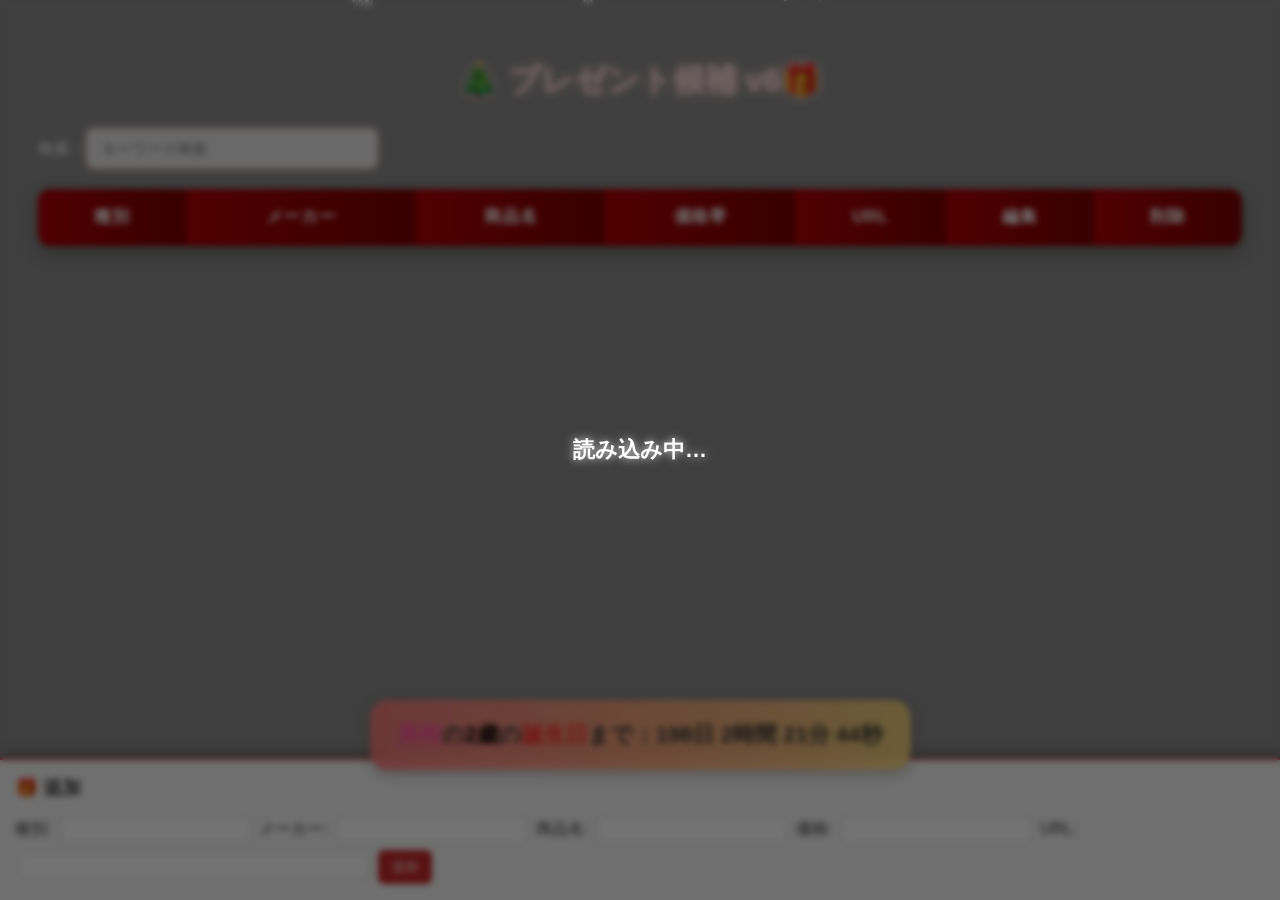
<file: index.html>
<!DOCTYPE html>
<html lang="ja">
<head>
<meta charset="UTF-8">
<title>🎄 プレゼント候補 🎁</title>

<link rel="stylesheet" href="css/style.css">
</head>

<body>

<h1>🎄 プレゼント候補 v6🎁</h1>

検索：<input id="searchBox" placeholder="キーワード検索">

<div class="controls">
  <button id="saveBtn">確定（保存）</button>
  <button id="cancelBtn">キャンセル</button>
</div>

<table id="giftTable">
  <thead>
    <tr>
      <th data-key="type">種別</th>
      <th data-key="maker">メーカー</th>
      <th data-key="name">商品名</th>
      <th data-key="price">価格帯</th>
      <th data-key="url">URL</th>
      <th>編集</th>
      <th>削除</th>
    </tr>
  </thead>
  <tbody></tbody>
</table>

<div id="countdownBox" class="countdown-box"></div>

<div class="add-box">
  <h3 style="margin:0 0 10px 0;">🎁 追加</h3>
  種別: <input id="addType">
  メーカー: <input id="addMaker">
  商品名: <input id="addName">
  価格: <input id="addPrice">
  URL: <input id="addUrl" size="40">
  <button id="addBtn">追加</button>
</div>

<div id="toast" class="toast"></div>

<!-- 🔥 ローディングオーバーレイは script より前に置く -->
<div id="loadingOverlay" class="loading-overlay">
  <div class="loader">読み込み中…</div>
</div>

<script src="js/toast.js"></script>
<script src="js/snow.js"></script>
<script src="js/edit.js"></script>
<script src="js/app.js"></script>

</body>
</html>
</file>
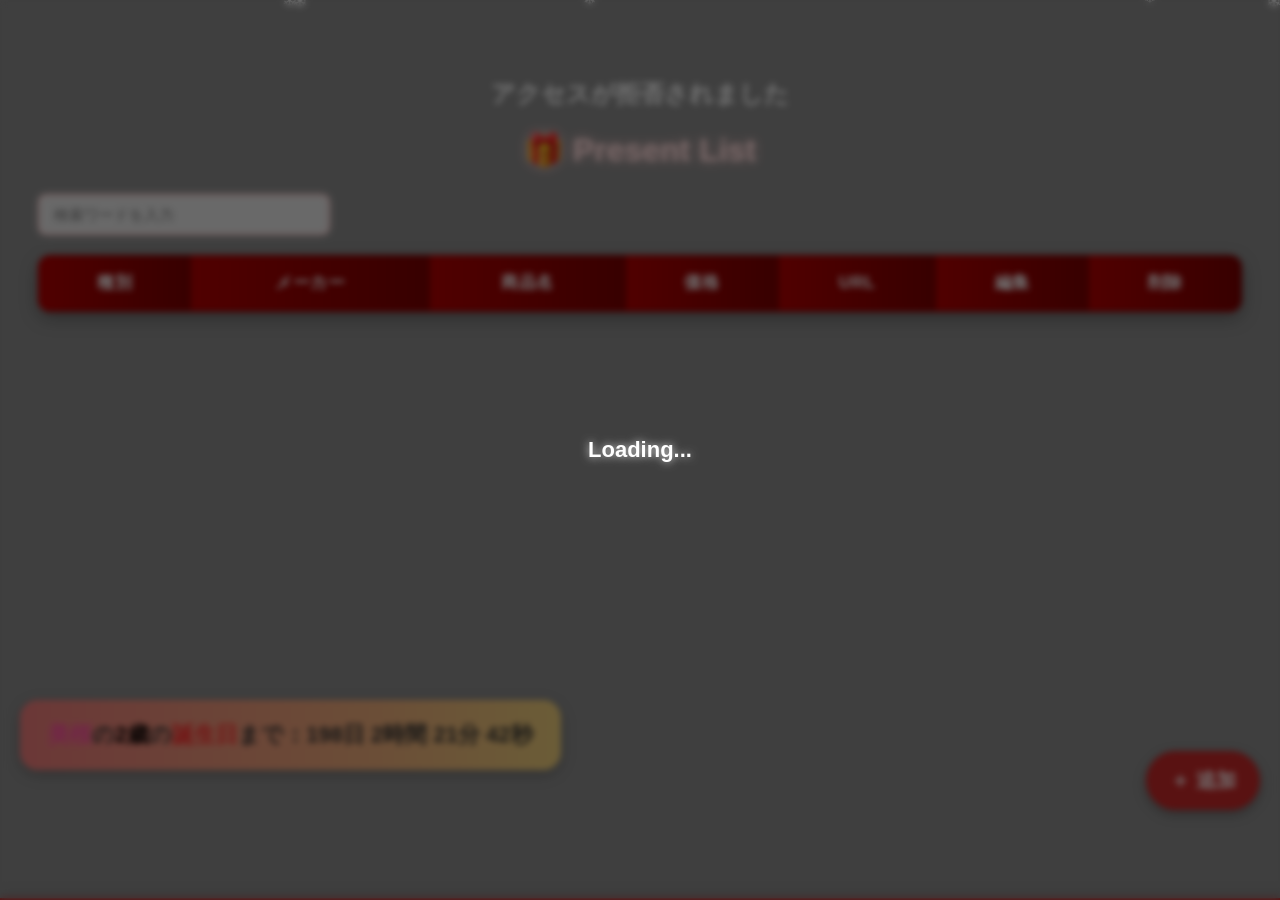
<file: mio-2nd-present/index.html>
<!DOCTYPE html>
<html lang="ja">
<head>
  <meta charset="UTF-8">
  <title>Present List</title>
  <link rel="stylesheet" href="css/style.css">
</head>

<body>
  <script>
    const PASS = "0621";

    let input = "";
    while (input !== PASS) {
      input = prompt("パスワードを入力してください");
      if (input === null) {
        // キャンセルされたらページを閉じる
        document.body.innerHTML = "<h2 style='color:white;text-align:center;margin-top:40px;'>アクセスが拒否されました</h2>";
        throw new Error("Access denied");
      }
    }
  </script>

  <!-- ① 追加フォーム（スライドアップ） -->
  <div class="add-box">
    <h3 style="margin:0 0 10px 0;">🎁 追加</h3>

    <input id="addType" placeholder="種別">
    <input id="addMaker" placeholder="メーカー">
    <input id="addName" placeholder="商品名">
    <input id="addPrice" placeholder="価格">
    <input id="addUrl" placeholder="URL">

    <div class="add-buttons">
      <button id="addBtn">追加</button>
      <button id="clearBtn" class="clear-btn">クリア</button>
    </div>
  </div>

  <!-- ② カウントダウン -->
  <div id="countdownBox" class="countdown-box"></div>

  <!-- ③ ＋追加ボタン（常時表示） -->
  <button id="toggleAddBox" class="toggle-add">＋ 追加</button>

  <!-- ④ タイトル -->
  <h1>🎁 Present List</h1>

  <!-- 検索ボックス -->
  <input type="text" id="searchBox" placeholder="検索ワードを入力">

  <!-- トースト通知 -->
  <div id="toast" class="toast"></div>

  <!-- ⑤ 表 -->
  <table id="giftTable">
    <thead>
      <tr>
        <th data-col="type">種別</th>
        <th data-col="maker">メーカー</th>
        <th data-col="name">商品名</th>
        <th data-col="price">価格</th>
        <th data-col="url">URL</th>
        <th>編集</th>
        <th>削除</th>
      </tr>
    </thead>
    <tbody id="giftBody">
      <!-- JSで挿入 -->
    </tbody>
  </table>

  <!-- 編集コントロール -->
  <div class="controls" id="controls">
    <button id="saveBtn">保存</button>
    <button id="cancelBtn">キャンセル</button>
  </div>

  <!-- ローディング -->
  <div class="loading-overlay" id="loadingOverlay">
    <div class="loader">Loading...</div>
  </div>

  <!-- 雪 -->
  <script src="js/snow.js"></script>

  <!-- 編集処理 -->
  <script src="js/edit.js"></script>

  <!-- トースト通知 -->
  <script src="js/toast.js"></script>

  <!-- メイン処理 -->
  <script src="js/app.js"></script>

</body>
</html>
</file>
<file: css/style.css>
/* ===========================
   基本レイアウト
=========================== */
body {
  font-family: "Nunito", "M PLUS Rounded 1c", "Hiragino Maru Gothic ProN", sans-serif;
  background: url("https://raw.githubusercontent.com/RE-Office/re-office.github.io/main/images/mios_birth_2.jpg")
              no-repeat center center fixed;
  background-size: cover;
  padding: 30px;
  color: #fff;
  padding-bottom: 200px;
  overflow-x: hidden;
}

body::before {
  content: "";
  position: fixed;
  top: 0;
  left: 0;
  width: 100%;
  height: 100%;
  background: rgba(0,0,0,0.45);
  pointer-events: none;
  z-index: -1;
}

/* ===========================
   タイトル
=========================== */
h1 {
  text-align: center;
  margin-bottom: 25px;
  font-weight: 700;
  font-size: 32px;
  color: #ffdddd;
  text-shadow: 0 0 12px rgba(255, 200, 200, 0.9);
}

/* ===========================
   検索ボックス
=========================== */
#searchBox {
  width: 260px;
  padding: 10px 14px;
  border: 2px solid #ffcccc;
  border-radius: 8px;
  margin-bottom: 20px;
  font-size: 15px;
  background: #ffffffcc;
  box-shadow: 0 0 8px rgba(255, 255, 255, 0.3);
}

/* ===========================
   表（透けるように修正）
=========================== */
table {
  width: 100%;
  border-collapse: separate;
  border-spacing: 0;
  background: transparent !important;
  border-radius: 12px;
  overflow: hidden;
  box-shadow: 0 6px 18px rgba(0,0,0,0.3);
  color: #333;
}

/* ヘッダー */
th {
  background: linear-gradient(90deg, #b30000, #7a0000);
  color: #fff;
  padding: 14px;
  cursor: pointer;
  font-weight: 700;
  border-bottom: 2px solid #900;
  font-family: "M PLUS Rounded 1c", "Nunito", sans-serif;
  font-size: 17px;
}

/* セル共通（かわいく太文字） */
#giftTable td,
#giftTable th {
  font-family: "M PLUS Rounded 1c", "Nunito", "Hiragino Maru Gothic ProN", sans-serif;
  font-size: 17px;
  font-weight: 700;
  letter-spacing: 0.6px;
  text-shadow: 0 1px 2px rgba(0,0,0,0.12);
  padding: 16px 14px;
}

/* 値の文字色 */
#giftTable td {
  color: #333;
}

/* ★ 透ける背景（最強版） */
#giftTable tbody td {
  background: rgba(255,255,255,0.65) !important;
  backdrop-filter: blur(3px);
  transition: background 0.2s;
}

/* 奇数行はさらに淡く */
#giftTable tbody tr:nth-child(odd) td {
  background: rgba(255,255,255,0.45) !important;
}

/* ホバー時にふわっと濃く */
#giftTable tbody tr:hover td {
  background: rgba(255,255,255,0.85) !important;
}

/* 編集中セル */
td.editing {
  background: #fff0d6 !important;
}

/* ===========================
   コントロールボタン
=========================== */
.controls {
  margin-top: 20px;
  text-align: right;
  display: none;
}

.controls button {
  padding: 10px 16px;
  border: none;
  border-radius: 6px;
  margin-left: 10px;
  font-size: 14px;
  cursor: pointer;
}

#saveBtn { background: #2e7d32; color: white; }
#cancelBtn { background: #b71c1c; color: white; }

/* 編集ボタン */
.edit-btn {
  background: #ff9800;
  color: white;
  border: none;
  padding: 6px 10px;
  border-radius: 6px;
  cursor: pointer;
}

/* 保存ボタン */
.save-row-btn {
  background: #4caf50;
  color: white;
  border: none;
  padding: 6px 10px;
  border-radius: 6px;
  cursor: pointer;
}

/* ===========================
   追加フォーム
=========================== */
.add-box {
  position: fixed;
  bottom: 0;
  left: 0;
  width: 100%;
  background: rgba(255,255,255,0.92);
  padding: 15px;
  box-shadow: 0 -4px 12px rgba(0,0,0,0.3);
  backdrop-filter: blur(6px);
  border-top: 2px solid #c62828;
  z-index: 100;
  color: #333;
}

.add-box input {
  margin: 4px;
  padding: 6px 10px;
  border-radius: 6px;
  border: 1px solid #ccc;
}

.add-box button {
  padding: 8px 14px;
  border-radius: 6px;
  border: none;
  background: #c62828;
  color: white;
  cursor: pointer;
}

/* ===========================
   雪アニメ
=========================== */
.snowflake {
  position: fixed;
  top: -10px;
  color: white;
  font-size: 10px;
  pointer-events: none;
  animation-name: fall, sway;
  animation-timing-function: linear;
  animation-iteration-count: infinite;
}

@keyframes fall {
  to { transform: translateY(110vh); }
}

@keyframes sway {
  0% { margin-left: 0; }
  50% { margin-left: 20px; }
  100% { margin-left: 0; }
}

/* ===========================
   トースト通知
=========================== */
.toast {
  position: fixed;
  top: 20px;
  right: 20px;
  background: rgba(255,255,255,0.9);
  color: #333;
  padding: 12px 18px;
  border-radius: 8px;
  box-shadow: 0 4px 12px rgba(0,0,0,0.3);
  font-size: 15px;
  opacity: 0;
  transform: translateY(-20px);
  transition: opacity 0.4s ease, transform 0.4s ease;
  z-index: 9999;
}

.toast.show {
  opacity: 1;
  transform: translateY(0);
}

/* ===========================
   ローディング
=========================== */
.loading-overlay {
  position: fixed;
  top: 0;
  left: 0;
  width: 100%;
  height: 100%;
  background: rgba(0,0,0,0.55);
  display: none;
  align-items: center;
  justify-content: center;
  z-index: 99999;
  backdrop-filter: blur(3px);
}

.loader {
  color: #fff;
  font-size: 22px;
  font-weight: 600;
  text-shadow: 0 0 8px rgba(255,255,255,0.8);
  animation: pulse 1.2s infinite;
}

@keyframes pulse {
  0% { opacity: 0.4; }
  50% { opacity: 1; }
  100% { opacity: 0.4; }
}

/* ===========================
   カウントダウン（虹色）
=========================== */
.countdown-box {
  position: fixed;
  bottom: 130px;
  left: 50%;
  transform: translateX(-50%);
  padding: 20px 28px;
  border-radius: 18px;
  font-size: 22px;
  font-weight: 600;
  color: #333;
  z-index: 9999;
  white-space: nowrap;
  backdrop-filter: blur(6px);
  box-shadow: 0 4px 14px rgba(0,0,0,0.25);

  background: linear-gradient(
    90deg,
    rgba(255, 120, 120, 0.85),
    rgba(255, 180, 120, 0.85),
    rgba(255, 255, 120, 0.85),
    rgba(120, 255, 180, 0.85),
    rgba(120, 180, 255, 0.85),
    rgba(180, 120, 255, 0.85),
    rgba(255, 120, 220, 0.85)
  );
  background-size: 400% 400%;
  animation: rainbowMove 12s ease infinite;
}

@keyframes rainbowMove {
  0%   { background-position: 0% 50%; }
  50%  { background-position: 100% 50%; }
  100% { background-position: 0% 50%; }
}

/* 数字アニメ */
.countdown-box .num {
  display: inline-block;
  animation: pop 0.35s ease;
}

@keyframes pop {
  0%   { transform: scale(1); }
  40%  { transform: scale(1.35); }
  100% { transform: scale(1); }
}

/* 色付きワード */
.countdown-box .name { color: #ff4fa3; font-weight: 700; }
.countdown-box .age { color: #000; font-weight: 700; }
.countdown-box .birthday { color: #ff2b2b; font-weight: 700; }

/* 誕生日当日 */
.countdown-box.happy {
  background: rgba(255, 230, 240, 0.95);
  color: #d4006e;
  font-size: 24px;
  font-weight: 700;
  text-shadow: 0 0 8px rgba(255,150,200,0.8);
}
</file>
<file: mio-2nd-present/css/style.css>
/* ===========================
   基本レイアウト
=========================== */
body {
  font-family: "Nunito", "M PLUS Rounded 1c", "Hiragino Maru Gothic ProN", sans-serif;
  background: url("https://raw.githubusercontent.com/RE-Office/re-office.github.io/main/mio-2nd-present/images/mios_birth_2.jpg")
              no-repeat center center fixed;
  background-size: cover;
  padding: 30px;
  color: #fff;
  padding-bottom: 200px;
  overflow-x: hidden;
}

body::before {
  content: "";
  position: fixed;
  top: 0;
  left: 0;
  width: 100%;
  height: 100%;
  background: rgba(0,0,0,0.45);
  pointer-events: none;
  z-index: -1;
}

/* ===========================
   タイトル
=========================== */
h1 {
  text-align: center;
  margin-bottom: 25px;
  font-weight: 700;
  font-size: 32px;
  color: #ffdddd;
  text-shadow: 0 0 12px rgba(255, 200, 200, 0.9);
}

/* ===========================
   検索ボックス
=========================== */
#searchBox {
  width: 260px;
  padding: 10px 14px;
  border: 2px solid #ffcccc;
  border-radius: 8px;
  margin-bottom: 20px;
  font-size: 15px;
  background: #ffffffcc;
  box-shadow: 0 0 8px rgba(255, 255, 255, 0.3);
}

/* ===========================
   表（透けるように修正）
=========================== */
table {
  width: 100%;
  border-collapse: separate;
  border-spacing: 0;
  background: transparent !important;
  border-radius: 12px;
  overflow: hidden;
  box-shadow: 0 6px 18px rgba(0,0,0,0.3);
  color: #333;
}

/* ヘッダー */
th {
  background: linear-gradient(90deg, #b30000, #7a0000);
  color: #fff;
  padding: 14px;
  cursor: pointer;
  font-weight: 700;
  border-bottom: 2px solid #900;
  font-family: "M PLUS Rounded 1c", "Nunito", sans-serif;
  font-size: 17px;
}

/* セル共通（かわいく太文字） */
#giftTable td,
#giftTable th {
  font-family: "M PLUS Rounded 1c", "Nunito", "Hiragino Maru Gothic ProN", sans-serif;
  font-size: 17px;
  font-weight: 700;
  letter-spacing: 0.6px;
  text-shadow: 0 1px 2px rgba(0,0,0,0.12);
  padding: 16px 14px;
}

/* 値の文字色 */
#giftTable td {
  color: #333;
}

/* ★ 透ける背景（最強版） */
#giftTable tbody td {
  background: rgba(255,255,255,0.65) !important;
  backdrop-filter: blur(3px);
  transition: background 0.2s;
}

/* 奇数行はさらに淡く */
#giftTable tbody tr:nth-child(odd) td {
  background: rgba(255,255,255,0.45) !important;
}

/* ホバー時にふわっと濃く */
#giftTable tbody tr:hover td {
  background: rgba(255,255,255,0.85) !important;
}

/* 編集中セル */
td.editing {
  background: #fff0d6 !important;
}

/* ===========================
   コントロールボタン
=========================== */
.controls {
  margin-top: 20px;
  text-align: right;
  display: none;
}

.controls button {
  padding: 10px 16px;
  border: none;
  border-radius: 6px;
  margin-left: 10px;
  font-size: 14px;
  cursor: pointer;
}

#saveBtn { background: #2e7d32; color: white; }
#cancelBtn { background: #b71c1c; color: white; }

/* 編集ボタン */
.edit-btn {
  background: #ff9800;
  color: white;
  border: none;
  padding: 6px 10px;
  border-radius: 6px;
  cursor: pointer;
}

/* 保存ボタン */
.save-row-btn {
  background: #4caf50;
  color: white;
  border: none;
  padding: 6px 10px;
  border-radius: 6px;
  cursor: pointer;
}

/* ===========================
   追加フォーム（スライドアップ対応）
=========================== */
.add-box {
  position: fixed;
  bottom: 0;
  left: 0;
  width: 100%;
  background: rgba(255,255,255,0.95);
  padding: 0 15px;
  box-shadow: 0 -4px 12px rgba(0,0,0,0.3);
  backdrop-filter: blur(6px);
  border-top: 2px solid #c62828;
  z-index: -1;
  color: #333;

  max-height: 0;
  overflow: hidden;
  transition: max-height 0.45s ease;
}

/* 開いた時だけ前面に出す */
.add-box.open {
  padding: 15px;
  max-height: 520px;
  z-index: 9999;
}

/* 入力欄を縦並びに */
.add-box input {
  display: block;
  width: 95%;
  margin: 6px auto;
  padding: 10px 12px;
  border-radius: 6px;
  border: 1px solid #ccc;
  font-size: 16px;
}

/* ボタン並び（左寄せ＋余白） */
.add-buttons {
  margin-top: 10px;
  text-align: left;
  padding-left: 10px;
}

/* 追加画面内のボタン（スコープ限定） */
.add-buttons button {
  width: 120px;
  padding: 10px 0;
  border-radius: 6px;
  border: none;
  font-size: 15px;
  cursor: pointer;
  margin-right: 12px;
  background: #c62828;
  color: white;
}

/* クリアボタン */
.add-buttons .clear-btn {
  background: #555;
  color: white;
}

/* ===========================
   雪アニメ
=========================== */
.snowflake {
  position: fixed;
  top: -10px;
  color: white;
  font-size: 10px;
  pointer-events: none;
  animation-name: fall, sway;
  animation-timing-function: linear;
  animation-iteration-count: infinite;
}

@keyframes fall {
  to { transform: translateY(110vh); }
}

@keyframes sway {
  0% { margin-left: 0; }
  50% { margin-left: 20px; }
  100% { margin-left: 0; }
}

/* ===========================
   トースト通知
=========================== */
.toast {
  position: fixed;
  top: 20px;
  right: 20px;
  background: rgba(255,255,255,0.9);
  color: #333;
  padding: 12px 18px;
  border-radius: 8px;
  box-shadow: 0 4px 12px rgba(0,0,0,0.3);
  font-size: 15px;
  opacity: 0;
  transform: translateY(-20px);
  transition: opacity 0.4s ease, transform 0.4s ease;
  z-index: 9999;
}

.toast.show {
  opacity: 1;
  transform: translateY(0);
}

/* ===========================
   ローディング
=========================== */
.loading-overlay {
  position: fixed;
  top: 0;
  left: 0;
  width: 100%;
  height: 100%;
  background: rgba(0,0,0,0.55);
  display: none;
  align-items: center;
  justify-content: center;
  z-index: 99999;
  backdrop-filter: blur(3px);
}

.loader {
  color: #fff;
  font-size: 22px;
  font-weight: 600;
  text-shadow: 0 0 8px rgba(255,255,255,0.8);
  animation: pulse 1.2s infinite;
}

@keyframes pulse {
  0% { opacity: 0.4; }
  50% { opacity: 1; }
  100% { opacity: 0.4; }
}

/* ===========================
   カウントダウン（虹色）
=========================== */
.countdown-box {
  position: fixed;
  bottom: 130px;
  left: 20px;
  transform: none;
  padding: 20px 28px;
  border-radius: 18px;
  font-size: 22px;
  font-weight: 600;
  color: #333;
  z-index: 9999;
  white-space: nowrap;
  backdrop-filter: blur(6px);
  box-shadow: 0 4px 14px rgba(0,0,0,0.25);

  background: linear-gradient(
    90deg,
    rgba(255, 120, 120, 0.85),
    rgba(255, 180, 120, 0.85),
    rgba(255, 255, 120, 0.85),
    rgba(120, 255, 180, 0.85),
    rgba(120, 180, 255, 0.85),
    rgba(180, 120, 255, 0.85),
    rgba(255, 120, 220, 0.85)
  );
  background-size: 400% 400%;
  animation: rainbowMove 12s ease infinite;
}

@keyframes rainbowMove {
  0%   { background-position: 0% 50%; }
  50%  { background-position: 100% 50%; }
  100% { background-position: 0% 50%; }
}

/* 数字アニメ */
.countdown-box .num {
  display: inline-block;
  animation: pop 0.35s ease;
}

@keyframes pop {
  0%   { transform: scale(1); }
  40%  { transform: scale(1.35); }
  100% { transform: scale(1); }
}

/* 色付きワード */
.countdown-box .name { color: #ff4fa3; font-weight: 700; }
.countdown-box .age { color: #000; font-weight: 700; }
.countdown-box .birthday { color: #ff2b2b; font-weight: 700; }

/* 誕生日当日 */
.countdown-box.happy {
  background: rgba(255, 230, 240, 0.95);
  color: #d4006e;
  font-size: 24px;
  font-weight: 700;
  text-shadow: 0 0 8px rgba(255,150,200,0.8);
}

/* ===========================
   追加ボタン（大きく修正）
=========================== */
.toggle-add {
  position: fixed;
  bottom: 90px;
  right: 20px;
  background: #c62828;
  color: white;
  padding: 16px 24px;
  border-radius: 50px;
  border: none;
  font-size: 20px;
  font-weight: 800;
  cursor: pointer;
  z-index: 200;
  box-shadow: 0 4px 12px rgba(0,0,0,0.3);
}

/* ===========================
   追加画面オープン時の自動移動
=========================== */
.add-box.open ~ .countdown-box {
  bottom: 420px !important;
}

.add-box.open ~ #toggleAddBox {
  bottom: 420px !important;
}
</file>
